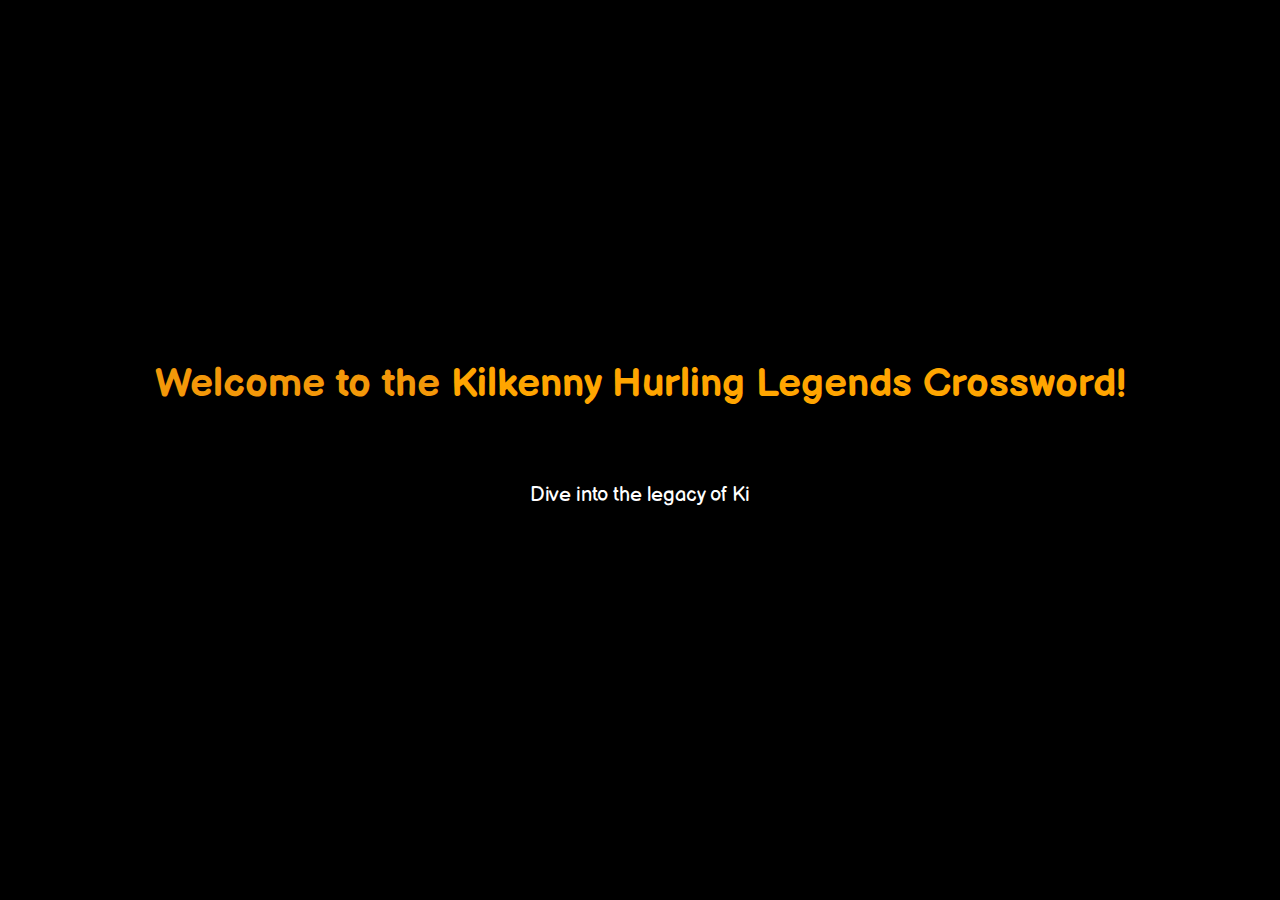
<file: index.html>
<!doctype html>
<html lang="en">
    <head>
        <meta charset="UTF-8">
        <title>Kilkenny Cats Crosswords</title>
        <meta name="generator" content="EclipseCrossword" />
        <link href="https://fonts.googleapis.com/css2?family=Balsamiq+Sans&display=swap" rel="stylesheet">
        <link rel="stylesheet" href="styles.css">
        <meta name="viewport" content="width=device-width, initial-scale=1.0, minimum-scale=1.0, maximum-scale=1.0, user-scalable=0">
    </head>   
<body>
    <h1>Kilkenny Cats Crosswords</h1>
    <div id="waitmessage" class="ecw-answerbox">
    Loading...
    </div>
    <table cellpadding="0" cellspacing="0" border="0"><tr>
        <td class="ecw-crosswordarea">
			<script src="data.js"></script> <!-- Ensure this path is correct -->
			<script src="logic.js"></script> <!-- Ensure this path is correct -->
</table></td>

<td valign="top" style="padding-left: 1em;">

	<div id="welcomemessage" class="ecw-answerbox" style="display:none;">
        <h3>Welcome</h3>
        <p>Click on the crossword to start.</p>
    </div>
    
    <div id="answerOverlay" style="display:none;">
        <div id="answerbox" class="ecw-answerbox" style="display:none;">
            <h3 id="wordlabel" class="ecw-wordlabel"> &nbsp;</h3>
            <div id="wordinfo" class="ecw-wordinfo"> </div>
            <div id="wordclue" class="ecw-cluebox"> </div>
            <div style="margin-top: 1em;">
                <input class="ecw-input" id="wordentry" type="text" size="24" style="font-weight: bold; text-transform:uppercase;" onkeypress="WordEntryKeyPress(event)" onchange="WordEntryKeyPress(event)" autocomplete="off" />
            </div>
            <div id="worderror" class="ecw-worderror"></div>
    
            <table border="0" cellspacing="0" cellpadding="0" width="100%" style="margin-top:1em;"><tbody><tr><td></td><td align="right">
                <button id="okbutton" type="button" class="ecw-input ecw-button" onclick="OKClick();" style="font-weight: bold;">OK</button> &nbsp;
                <button id="cancelbutton" type="button" class="ecw-input ecw-button" onclick="DeselectCurrentWord();">Cancel</button>
            </td></tr></tbody></table>
        </div>
    </div>
    
    
    
    <div id="congratulations" class="ecw-answerbox" style="display:none;">
        <h3>Congratulations!</h3>
        <p>You have completely solved the crossword.</p>
    </div>

</td></tr></table>

<div style="margin-top: 1em;">
	<button id="checkbutton" type="button" onclick="CheckClick();" style="display: none; color:black;">
	Check for mistakes</button>
</div>


<script>
BeginCrossword();
</script>
</body>
</html>
</file>
<file: styles.css>
* {
    font-family: 'Balsamiq Sans', cursive;
    text-align: center;
}

body,
h1,
h2,
h3,
h4,
h5,
h6 {
    /*font-family: "Segoe UI", "Franklin Gothic Medium", "Arial", sans-serif;*/
}

h1,
h2,
h3,
h4,
h5,
h6 {
    color: #f39809;
    background-color: #000000;
}


body {
    cursor: default;
    font-size: small;

}

table {
    margin: 0 auto;
    width: 100%; /* Ensure tables take full width */
}

div {
    margin: 0 auto;
}

#answerOverlay {
    z-index: 1000; /* Ensure it is above other content */
    position: fixed;
    top: 0;
    left: 0;
    width: 100%;
    height: 100%;
    background-color: rgba(0, 0, 0, 0.5); /* Semi-transparent background */
    display: flex;
    justify-content: center;
    align-items: center;
}

.ecw-answerbox {
    /* Consolidated width properties */
    max-width: 90%; /* Max width to avoid overly wide boxes */
    width: 80%; /* Default width, can adjust as needed */
    margin: auto;
    border-radius: 10px;
    box-shadow: 0 4px 6px rgba(0, 0, 0, 0.1);
    color: #f39809;
    background-color: #000000;
    border: 1px solid #f39809; /* Consolidated border properties */
    display: block;
    padding: 10px; /* Increased padding for visual spacing */
    /* Removed margin-top: 20px; to use auto margins for vertical centering in the overlay */
}

/* Responsive adjustments */
@media (max-width: 768px) {
    .ecw-answerbox {
        width: 90%; /* Adjust width for smaller screens */
        margin-top: 10px; /* Adjust margin top */
    }

    .ecw-button {
        width: 50%; /* Adjust button width */
    }

    .ecw-input {
        width: 80%; /* Adjust input width */
    }

    .ecw-crosswordarea {
        font-size: small; /* Adjust font size for smaller screens */
    }
}

@media (max-width: 480px) {
    .ecw-answerbox {
        width: 80%; /* Further adjust width for very small screens */
        margin-top: 5px; /* Further adjust margin top */
    }

    .ecw-button {
        width: 70%; /* Further adjust button width */
    }

    .ecw-input {
        width: 90%; /* Further adjust input width */
    }
}

/* Other styles remain unchanged */
.ecw-box {
    border-style: solid;
    border-width: 1pt;
    cursor: pointer;
    font-size: .12in;
    font-weight: bold;
    height: .18in;
    overflow: hidden;
    text-align: center;
    width: .18in;
}

.ecw-boxcheated_sel {
    background-color: #FFF1D7;
    border-color: #C00000;
    color: #2080D0;
}

.ecw-boxcheated_unsel {
    background-color: #ffffff;
    border-color: #606060;
    color: #2080D0;
}

.ecw-boxerror_sel {
    background-color: #FFF1D7;
    border-color: #C00000;
    color: #BF0000;
}

.ecw-boxerror_unsel {
    background-color: #FFF0F0;
    border-color: #606060;
    color: #BF0000;
}

.ecw-boxnormal_sel {
    background-color: #9d9a96;
    border-color: #ffef06;
    color: #ffffff;
}

.ecw-boxnormal_unsel {
    background-color: #000000;
    border-color: #fe9800;
    color: #ffffff;
}

.ecw-button {
    width: 64pt;
}

.ecw-cluebox {
    border-bottom-width: 1px;
    border-color: #c0c0c0;
    border-left-width: 0px;
    border-right-width: 0px;
    border-style: solid;
    border-top-width: 1px;
    margin-top: 1em;
    padding-bottom: .5em;
    padding-left: 0pt;
    padding-right: 0pt;
    padding-top: .5em;
}

.ecw-crosswordarea {
    display: none;
    background-color: #D0D8E0;
    border-color: #808080;
    border-style: solid;
    border-width: 2px;
    padding: .5em;
    font-family: "Segoe UI", "Verdana", "Arial", sans-serif;
    font-size: small;
}

.ecw-copyright {
    margin-bottom: 1em;
    font-size: x-small;
    font-family: "Segoe UI", "Franklin Gothic Medium", "Arial", sans-serif;
}

.ecw-input {
    font-family: "Segoe UI", "Verdana", "Arial", sans-serif;
    font-size: 16px; /* Minimum recommended size to prevent zoom on mobile */}

.ecw-wordlabel {
    text-transform: uppercase;
    margin: 0;
}

.ecw-wordinfo {
    font-size: 8pt;
    color: #ffffff;
}

.ecw-worderror {
    color: #c00000;
    font-weight: bold;
    display: none;
    margin-top: 1em;
}

#checkbutton {
    background-color: #f39809;
    border-radius: 3vh;
    border: solid #000000;
    border-width: 1px;
}


#initialOverlay {
    position: fixed;
    top: 0;
    left: 0;
    width: 100%;
    height: 100%;
    background-color: black;
    display: flex;
    justify-content: center;
    align-items: center;
    text-align: center;
    font-family: 'Balsamiq Sans', cursive;
    padding: 20px;
    box-sizing: border-box;
    z-index: 2000; /* Ensure it's above everything else */
    overflow-y: auto; /* Allows scrolling */
}

.typing-text {
    padding-bottom: 60px; /* Adjust so there's enough space for the 'Tap to Skip' button */
    color: white; /* Default text color for the body */
    border-right: 2px solid amber;
    white-space: pre-wrap; /* Allows for line breaks in your typing text */
    font-size: 20px;
    margin: auto; /* Keeps the text vertically centered */
}

.typing-text .section-title {
    color: orange; /* Assuming orange is close to your desired amber. Adjust the color as needed. */
}


@media (max-width: 768px) {
    .typing-text {
        font-size: 16px; /* Adjust font size for smaller screens */
    }
}

@keyframes blink {
    0%, 100% { color: white; }
    50% { color: orange; }
}

.tap-to-skip {
    position: fixed; /* Keeps the message fixed at the bottom */
    bottom: 20px; /* Distance from the bottom */
    left: 50%; /* Center horizontally */
    transform: translateX(-50%); /* Adjust horizontal position to truly center */
    font-weight: bold;
    font-size: 16px; /* Adjust based on your preference */
    animation: blink 2s linear infinite; /* Apply the blinking animation */
    cursor: pointer;
    z-index: 2100; /* Ensure it's above other content */
}
</file>
